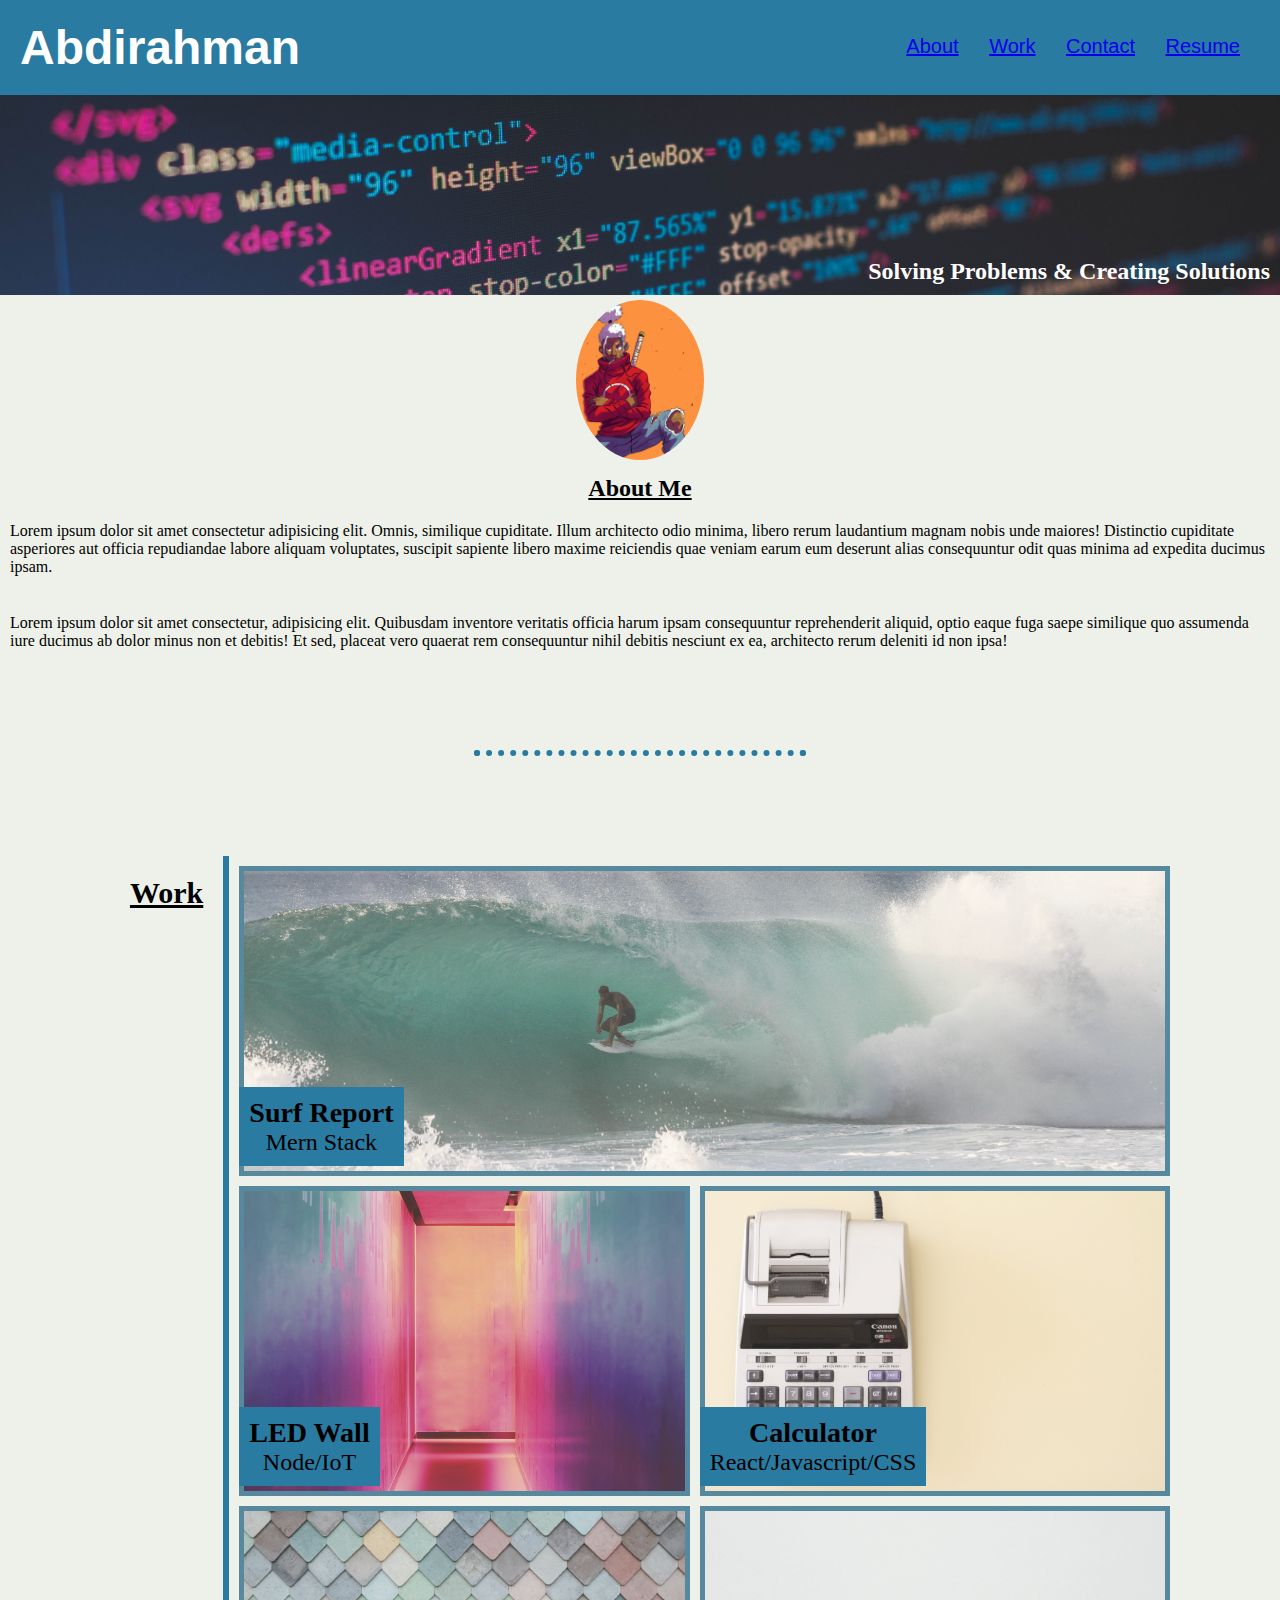
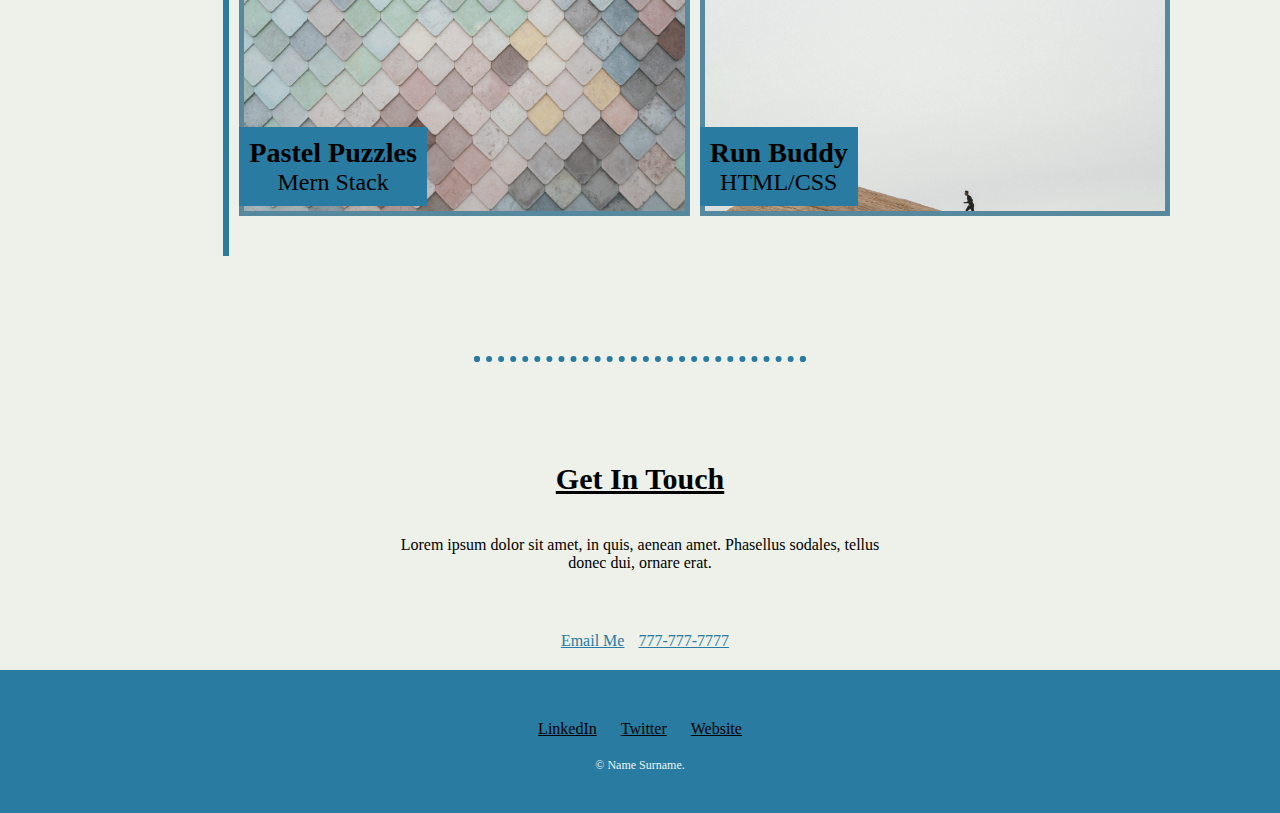
<file: index.html>
<!DOCTYPE html>
<html lang="en" dir="ltr">
  <head>
    <meta charset="utf-8" />
    <title>Abdirahman Aden</title>
    <link rel="stylesheet" href="assets/style.css" />
  </head>

  <body>
    <header>
      <h1>Abdirahman</h1>
      <nav>
        <ul>
          <li>
            <a href="#about">About</a>
          </li>
          <li>
            <a href="#work">Work</a>
          </li>
          <li>
            <a href="#contact">Contact</a>
          </li>
          <li>
              <a href="#resume">Resume</a>
          </li>
        </ul>
      </nav>
    </header>
    <div class="hero-image">
      <h2>Solving Problems & Creating Solutions</h2>
    </div>
    <main>
      <section id="about">
        <img class="profile-pic" src="assets/images/anime.jpeg" alt="" />
        <h2>About Me</h2>
        <p class="intro">
          Lorem ipsum dolor sit amet consectetur adipisicing elit. Omnis,
          similique cupiditate. Illum architecto odio minima, libero rerum
          laudantium magnam nobis unde maiores! Distinctio cupiditate asperiores
          aut officia repudiandae labore aliquam voluptates, suscipit sapiente
          libero maxime reiciendis quae veniam earum eum deserunt alias
          consequuntur odit quas minima ad expedita ducimus ipsam.
        </p>
        <br />
        <p class="intro">
          Lorem ipsum dolor sit amet consectetur, adipisicing elit. Quibusdam
          inventore veritatis officia harum ipsam consequuntur reprehenderit
          aliquid, optio eaque fuga saepe similique quo assumenda iure ducimus
          ab dolor minus non et debitis! Et sed, placeat vero quaerat rem
          consequuntur nihil debitis nesciunt ex ea, architecto rerum deleniti
          id non ipsa!
        </p>
      </section>
      <hr />
      <section id="work">
        <h2>Work</h2>
        <div class="vl"></div>
        <div class="container">
            <figure class="surf">
                <a href="Applications/SurfReport.html">
                    <img
                      src="assets/images/SurfReport.jpg"
                      alt="an image of a man surfing"
                      class="Surf-img"
                    />
                </a>
            <div class="text-bottom-left">
                <h3>Surf Report</h3>
                <p>Mern Stack</p>
            </div>
    
        </figure>
            <figure class="Led">
            <a href="Applications/LedWall.html">
                <img
                  src="assets/images/LedWall.jpg"
                  alt="an image of two walls with led lighting"
                  class="Led-img"
                />
            </a>
            <div class="text-bottom-left">
                <h3>LED Wall</h3>
                <p>Node/IoT</p>
            </div>
            </figure>
            <figure class="calc">
            <a href="Applications/Calculator.html">
                <img
                  src="assets/images/Calculator.jpg"
                  alt="an image of an old fashioned calculator"
                  class="calculator-img"
                />
            </a>
            <div class="text-bottom-left">
                <h3>Calculator</h3>
                <p>React/Javascript/CSS</p>
            </div>
             </figure>
             <figure class="puzzle">
            <a href="Applications/PastelPuzzle.html">
                <img
                  src="assets/images/PastelPuzzles.jpg"
                  alt="an image of a puzzle wall"
                  class="puzzle-img"
                />
            </a>
            <div class="text-bottom-left">
                <h3>Pastel Puzzles</h3>
                <p>Mern Stack</p>
            </div>
             </figure>
             <figure class="run">
            <a href="Applications/RunBuddy.html">
                <img
                  src="assets/images/RunBuddy.jpg"
                  alt="an image of a man running on a hill"
                  class="run-img"
                />
            </a>
            <div class="text-bottom-left">
                <h3>Run Buddy</h3>
                <p>HTML/CSS</p>
            </div>
             </figure>
      </section>
    </main>
    <hr>
    <footer>
        <section id="contact">
            <h2>Get In Touch</h2>
            <p class="contact-message">Lorem ipsum dolor sit amet, in quis, aenean amet. Phasellus sodales, tellus donec dui, ornare erat.</p>
            <a class="email" href="mailto:name@email.com">Email Me</a>
            <a class="phone" href="777-777-7777">777-777-7777</a>

        </section>
          <div class="bottom-container">
          <a class="footer-link" href="https://www.linkedin.com/">LinkedIn</a>
          <a class="footer-link" href="https://twitter.com/">Twitter</a>
          <a class="footer-link" href="https://www.appbrewery.co/">Website</a>
          <p class="copyright">© Name Surname.</p>
        </div>
      
    </footer>
  </body>
</html>
</file>
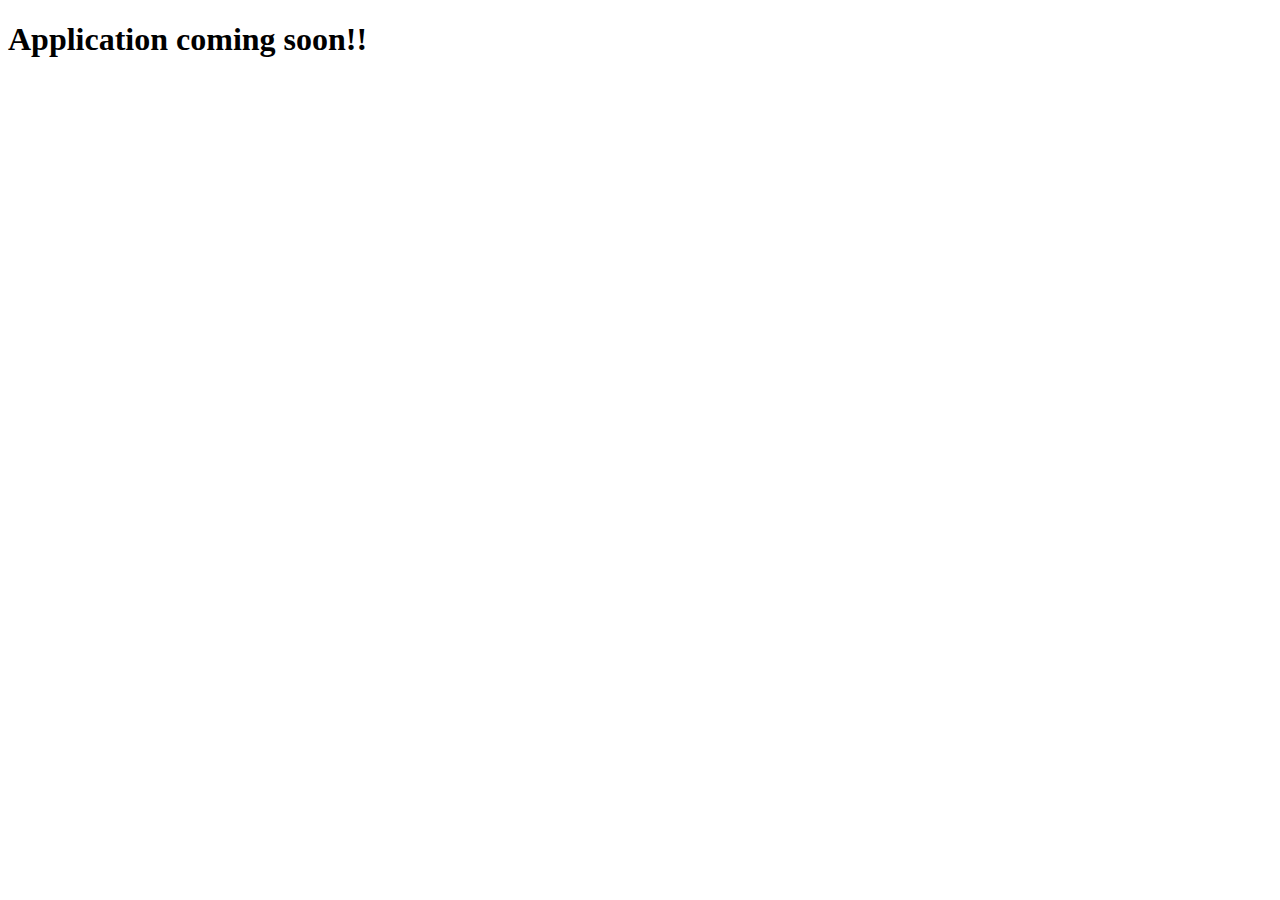
<file: Applications/Calculator.html>
<!DOCTYPE html>
<html lang="en">
  <head>
    <meta charset="UTF-8" />
    <meta http-equiv="X-UA-Compatible" content="IE=edge" />
    <meta name="viewport" content="width=device-width, initial-scale=1.0" />
    <title>Document</title>
  </head>
  <body>
    <h1>Application coming soon!!</h1>
  </body>
</html>
</file>
<file: assets/style.css>
* {
  /* box-sizing: border-box; */
  padding: 0;
  margin: 0;
}
/* changing the background color of the body */
body {
  background-color: #edf1e9;
}
/* setting the padding and font-family. Additionally changing the background color and text color. */
header {
  padding: 20px;
  font-family: "Trebuchet MS", "Lucida Sans Unicode", "Lucida Grande",
    "Lucida Sans", Arial, sans-serif;
  background-color: #297ba1;
  color: #ffffff;
}
/* setting display property and changing the font-size of h1 */
h1 {
  display: inline-block;
  font-size: 48px;
}

/* changing properties of the nav, adding padding and margin, and changing font-family and font size */
nav {
  padding-top: 15px;
  margin-right: 20px;
  float: right;
  font-family: "Gill Sans", "Gill Sans MT", Calibri, "Trebuchet MS", sans-serif;
  font-size: 20px;
}
/* changing the list style of the ul */
ul {
  list-style-type: none;
}
/* displaying the li as inline-block and adding margin-left */
li {
  display: inline-block;
  margin-left: 25px;
}

a:hover {
  color: #060f0f;
}

.hero-image {
  background-image: url(images/Hero.jpg); /* The image used */
  background-color: #cccccc; /* Used if the image is unavailable */
  height: 200px;
  background-position: center; /* Center the image */
  background-repeat: no-repeat; /* Do not repeat the image */
  background-size: cover; /* Resize the background image to cover the entire container */
  display: flex;
  justify-content: flex-end;
  align-items: flex-end;
}
/* setting text color for h2 tag in the hero img */
.hero-image h2 {
  color: #ffff;
  padding: 0 10px 10px 0;
}

#about {
  margin: 100 0;
}
/* setting properties for h2 element in about section */
#about h2 {
  text-decoration: underline;
  text-align: center;
  padding: 10px;
}
/* setting properties for profile pic so it goes with the flow of the page */
.profile-pic {
  display: block;
  height: 10%;
  width: 10%;
  border-radius: 100%;
  margin: auto;
  padding: 5px;
}

.intro {
  margin: 10px;
}
/* setting a visual border between sections */
hr {
  border: dotted #297ba1 6px;
  border-bottom: none;
  width: 25%;
  margin: 100px auto;
}
/* setting properties for h2 elem inside the work section */
#work h2 {
  text-align: center;
  text-decoration: underline;
  margin: 20px;
  font-size: 30px;
}
/* putting a line between the title of the section and the work */
.vl {
  border-left: 6px solid #297ba1;
  height: 1000px;
}
/* setting display properties for the work section */
#work {
  display: flex;
  justify-content: center;
}
/* setting properties for the visualized grid */
.container {
  display: grid;
  grid-gap: 20px;
  grid-template-columns: repeat(2, minmax(300px, 1fr));
  grid-auto-rows: 300px;
  margin: 10px;
}
/* choosing how many columns and rows this img takes up */
.surf {
  grid-column: 1/4;
  grid-row: 1/2;
}
/* choosing how many columns and rows this img takes up */
.led {
  grid-column: 1/2;
}
/* choosing how many columns and rows this img takes up */
.calc {
  grid-column: 2/4;
}
/* choosing how many columns and rows this img takes up */
.puzzle {
  grid-column: 1/2;
}
/* choosing how many columns and rows this img takes up */
.run {
  grid-column: 2/4;
}
/* setting properties for the imgs inside the container */
.container img {
  object-fit: cover;
  width: 100%;
  height: 100%;
  border: solid #297ba1 5px;
  opacity: 0.85;
  filter: grayscale(30%);
}
/* choosing a hover effect for the imgs */
img:hover {
  opacity: 100;
  filter: grayscale(0);
}
/* setting properties for the figure tags */
figure {
  margin: 0;
  position: relative;
  display: inline-block;
}
/* setting properties for the titles of the imgs */
.text-bottom-left {
  z-index: 100;
  position: absolute;
  background-color: #297ba1;
  color: black;
  font-size: 24px;
  text-align: center;
  left: 0;
  bottom: 0;
  margin: 0;
  padding: 10px;
}
/* setting background color for anchor tags in the section */
section a {
  color: #297ba1;
}

#contact {
  text-align: center;
}
/* setting properties for the h2 tag inside the contact section */
#contact h2 {
  text-align: center;
  text-decoration: underline;
  margin: 20px;
  font-size: 30px;
}

.email {
  margin: 10px;
}
/* setting properties for the container in the  footer */
.bottom-container {
  background-color: #297ba1;
  padding: 50px 0 20px;
  margin-top: 20px;
  text-align: center;
}
/* setting properties for anchor tags in container */
.bottom-container a {
  color: black;
  margin: 10px;
}
/* setting hover effects for the anchor tags in the container */
.bottom-container a:hover {
  color: white;
}
/* setting properties for the contact message */
.contact-message {
  width: 40%;
  margin: 40px auto 60px;
  text-align: center;
}
/* setting properties for the copyright */
.copyright {
  color: #eaf6f6;
  font-size: 0.75rem;
  margin: 20px 0;
}
</file>
